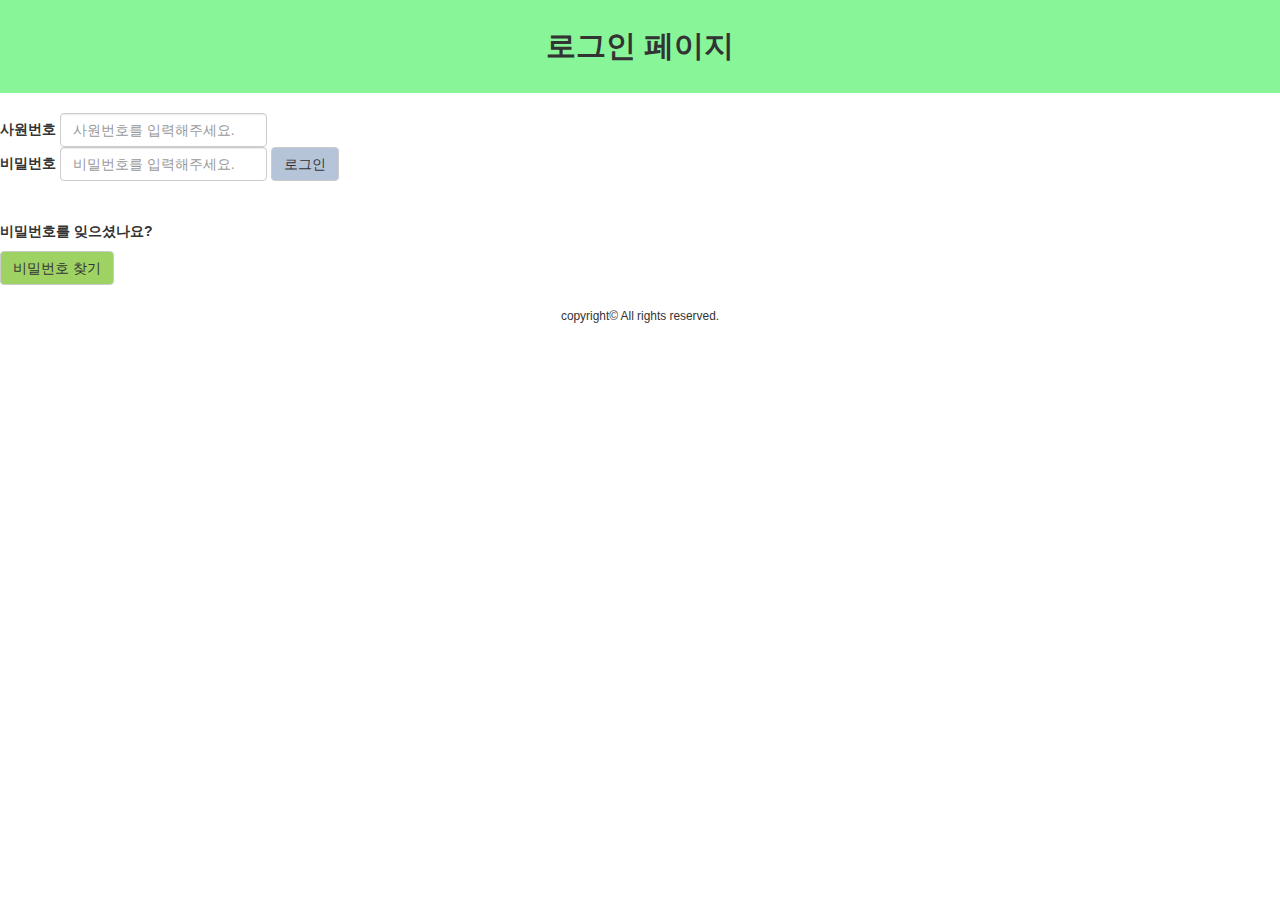
<file: tms/html/index.html>
<!DOCTYPE html>
<html lang="ko">
  <head>
    <meta charset="utf-8">
    <meta http-equiv="X-UA-Compatible" content="IE=edge">
    <meta name="viewport" content="width=device-width, initial-scale=1">
    <title></title>
    <link rel="stylesheet" href="https://maxcdn.bootstrapcdn.com/bootstrap/3.3.2/css/bootstrap.min.css">
    <script src="https://ajax.googleapis.com/ajax/libs/jquery/1.11.2/jquery.min.js"></script>
    <script src="https://maxcdn.bootstrapcdn.com/bootstrap/3.3.2/js/bootstrap.min.js"></script>
    <link rel="stylesheet" href="../css/tms.css">

  </head>
  <body>
    <header>
        로그인 페이지
    </header>
    <br>
    <section>
  <form class="form-inline">
    <div class="form-group">
      <label for="exampleInputName2">사원번호</label>
      <input type="text" class="form-control" id="exampleInputName2" placeholder="사원번호를 입력해주세요.">
    </div>
    <br>
    <div class="form-group">
      <label for="exampleInputEmail2">비밀번호</label>
      <input type="email" class="form-control" id="exampleInputEmail2" placeholder="비밀번호를 입력해주세요.">
    </div>
    <button onclick="location.href='list.html'" id="bt1" type="button" class="btn btn-default">로그인</button>
    <div>
    <br><br>
    <div id="f2">
    <p>비밀번호를 잊으셨나요?</p>

    </div>

  </form>
  </section>
    <!-- Button trigger modal -->
<button id="bt2" type="button" class="btn btn-default" data-toggle="modal" data-target="#myModal">비밀번호 찾기</button>
</button>
<!-- Modal -->
<div class="modal" id="myModal" tabindex="-1" role="dialog" aria-labelledby="myModalLabel" aria-hidden="true">
  <div class="modal-dialog modal-lg">
    <div class="modal-content">
      <div class="modal-header">
        <button type="button" class="close" data-dismiss="modal" aria-label="Close"><span aria-hidden="true">&times;</span></button>
        <h4 class="modal-title" id="myModalLabel">비밀번호를 찾습니다.</h4>
      </div>
      <div class="modal-body">사원번호를 입력해주세요.
        <p><input type="text" value=" "> &nbsp<button onclick="info()">확인</button></p>
        <p id="#pp"></p>
      </div>
      <div class="modal-footer">
        <button type="button" class="btn btn-primary"><a href="index.html">확인</a></button>
        <button type="button" class="btn btn-default" data-dismiss="modal">닫기</button>
      </div>
    </div>
  </div>
</div>
<script>
function info(){
  alert('비밀번호는 1234입니다.')
}
</script>
<footer>
  <br>
  <small>copyright&copy; All rights reserved.</small>
</footer>
  </body>
</html>
</file>
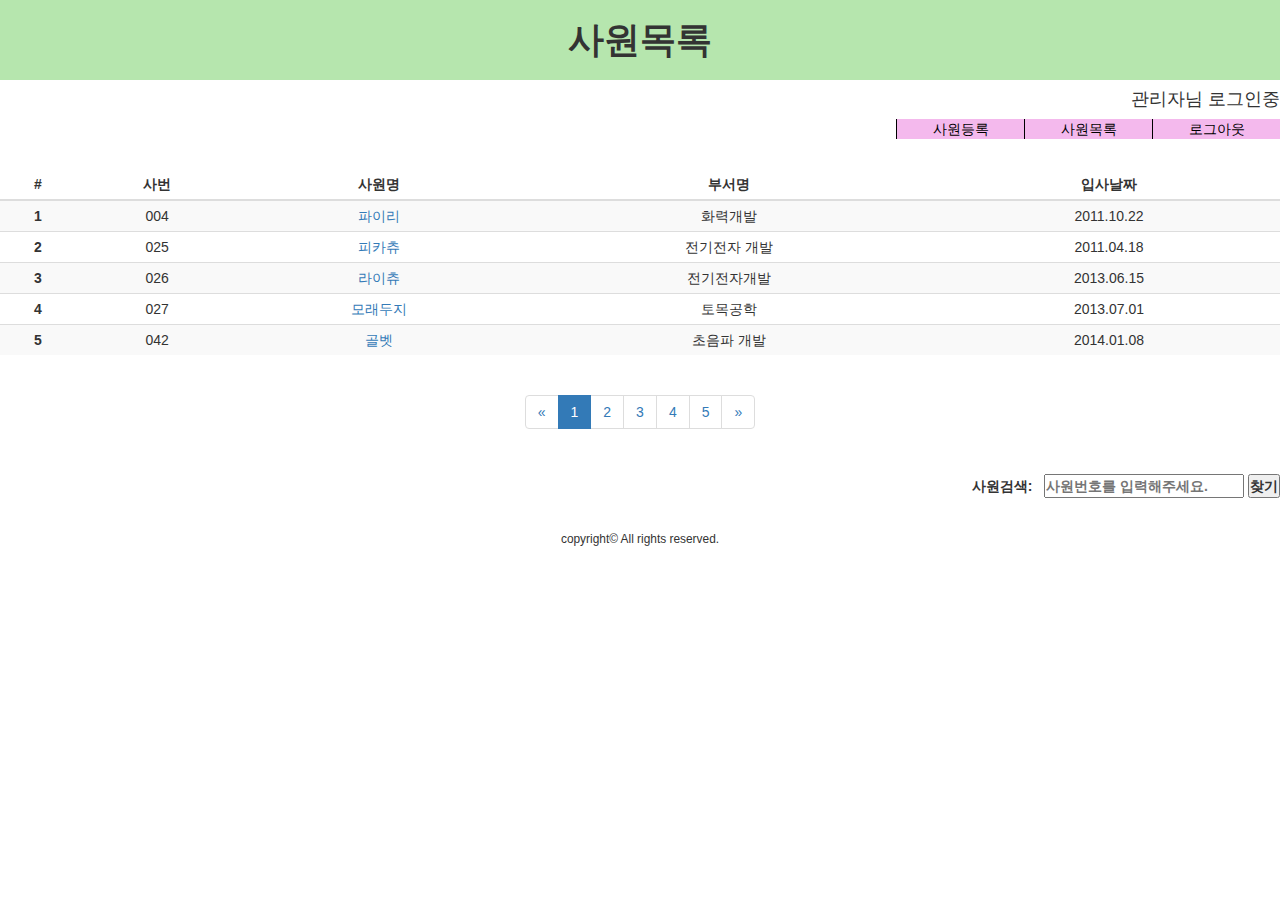
<file: tms/html/list.html>
<!DOCTYPE html>
<html lang="ko">
<head>
  <meta charset="UTF-8">
  <meta name="viewport" content="width=device-width, initial-scale=1.0">
  <meta http-equiv="X-UA-Compatible" content="ie=edge">
  <link rel="stylesheet" href="https://maxcdn.bootstrapcdn.com/bootstrap/3.3.2/css/bootstrap.min.css">
  <script src="https://cdnjs.cloudflare.com/ajax/libs/jquery/3.3.1/jquery.min.js"></script>
  <link rel="stylesheet" href="../css/tms.css">
  <title>사원목록</title>

</head>
<body>
  <h1>사원목록</h1>
      <nav>
        <h4>관리자님 로그인중</h4>
        <ul class="nlist">
          <li><a href="index.html">로그아웃</a></li>
          <li><a href="list.html">사원목록</a></li>
          <li><a href="insert.html">사원등록</a></li>

          <br>
          <br>
        </ul>
      </nav>
  <section>
    <div class="table-responsive">
    <table class="table table-striped table-hover table-condensed">
      <thead>
        <tr class="mycolor">
          <th>#</th>
          <th>사번</th>
          <th>사원명</th>
          <th>부서명</th>
          <th>입사날짜</th>
        </tr>
      </thead>
      <tbody>
        <tr>
          <th scope="row">1</th>
          <td>004</td>
          <td><a href="detail.html">파이리</a></td>
          <td>화력개발</td>
          <td>2011.10.22</td>
        </tr>
        <tr>
          <th scope="row">2</th>
          <td>025</td>
          <td><a href="detail.html">피카츄</a></td>
          <td>전기전자 개발</td>
          <td>2011.04.18</td>
        </tr>
        <tr>
          <th scope="row">3</th>
          <td>026</td>
          <td><a href="detail.html">라이츄</a></td>
          <td>전기전자개발</td>
          <td>2013.06.15</td>
        </tr>
        <tr>
          <th scope="row">4</th>
          <td>027</td>
          <td><a href="detail.html">모래두지</a></td>
          <td>토목공학</td>
          <td>2013.07.01</td>
        </tr>
        <tr>
          <th scope="row">5</th>
          <td>042</td>
          <td><a href="detail.html">골벳</a></td>
          <td>초음파 개발</td>
          <td>2014.01.08</td>
        </tr>
      </tbody>
    </table>
  </div>
  <nav>
  <ul class="pagination">
    <li>
      <a href="#" aria-label="Previous">
        <span aria-hidden="true">&laquo;</span>
      </a>
    </li>
    <li class="active"><a href="#">1</a></li>
    <li><a href="#">2</a></li>
    <li><a href="#">3</a></li>
    <li><a href="#">4</a></li>
    <li><a href="#">5</a></li>
    <li>
      <a href="#" aria-label="Next">
        <span aria-hidden="true">&raquo;</span>
      </a>
    </li>
  </ul>
</nav>

  <div id="popup">
    <div class="popup-contents">
      <div class="top">
        <br>
       <p id="mmm">사원검색: &nbsp
         <input type="text" placeholder="사원번호를 입력해주세요.">
         <button type="button">찾기</button>
       </p>
      </div>
    </div>
  </div>

</section>

<footer>
  <br>
  <small>copyright&copy; All rights reserved.</small>
</footer>


</body>
</html>
</file>
<file: tms/css/tms.css>
@charset "UTF-8";

  footer{text-align: center;}
  header{background: #88f599; text-align: center; padding: 25px; font-size: 30px; font-weight: bold;}
  nav{text-align: center;}
  *{margin: 0; padding: 0;}
  .btn{background: #eaece8;}
  h1{margin:0px; padding: 20px;
      text-align: center; font-weight: bold; background-color: #b6e6ae;}
  p{font-weight: bold;}


  table{text-align: center;}
  table tr th{text-align: center;}

  h4{text-align: right;}

  #myModalLabel{text-align: left;}
  .modal-footer a{color: #fff}
  .modal-footer button:nth-child(1){background: #3e6fcf}

  #bt1{background: #b6c4d9;}
  #bt2{background: #9ed263;}

  .in1 li{list-style: none; float: left;}
  #in2 button{ margin-left: 20px; width: 100px;}
  #in2 button{color: #2a83ec}

  .detail1 button{background: #e6dcdc; border: 0px; margin-right: 13px; float: right;}
  .detail1 li{float: right; list-style: none;}
  li{list-style: none; float: left;}

  #mmm{text-align: right;}
  .active{background: #8fc3c6;}

  .nlist li a{color: #000;}
  .nlist li{float: right; width: 10%; list-style: none;
    background-color: #f4b9ed; border-left: 1px solid #000}

  #update1 button{ margin-left: 20px; width: 100px; background: #cfd9da}
  #update1 button a{color: #000;}

  #insert a{text-decoration: none;}
</file>
